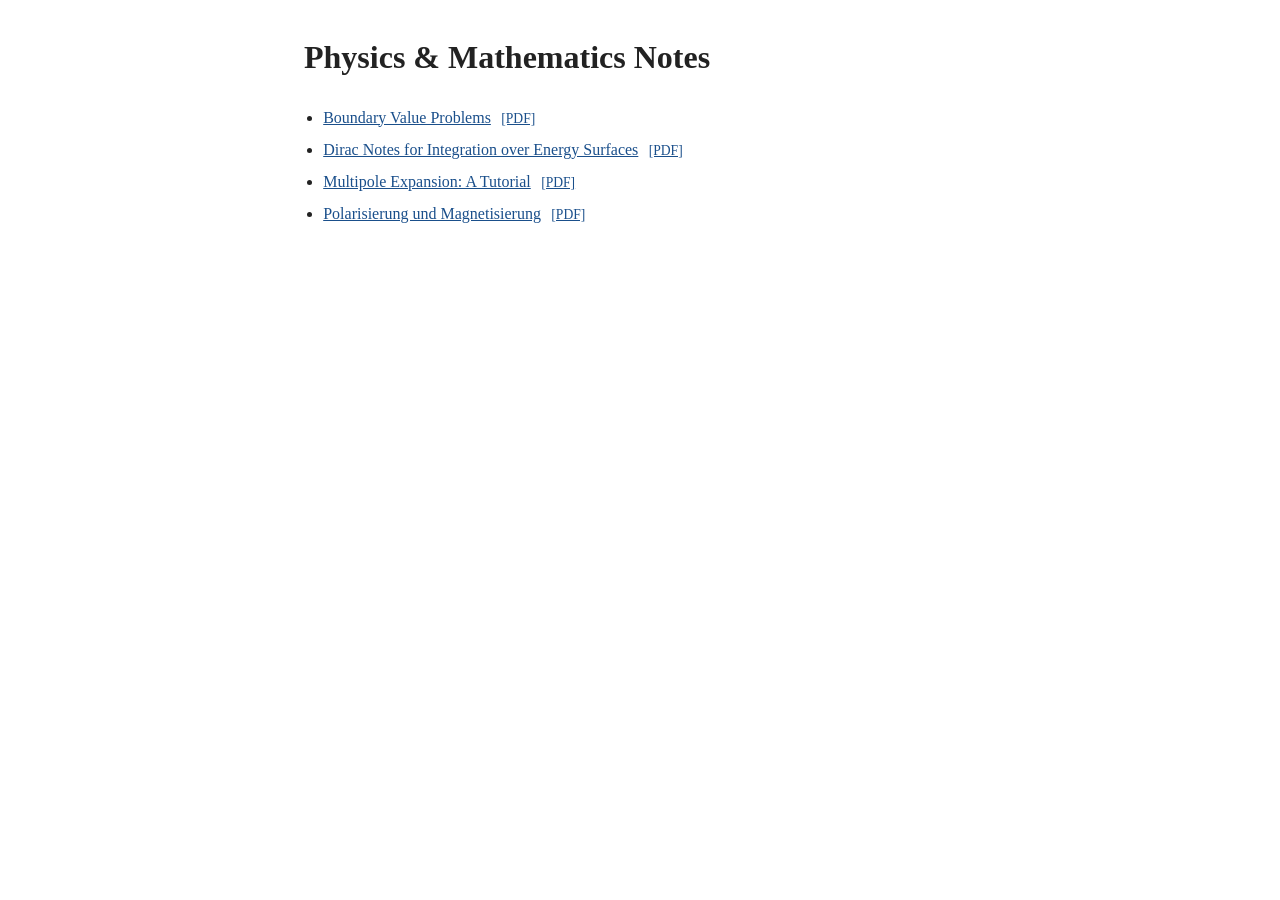
<file: index.html>
<!DOCTYPE html>
<html lang="en">
<head>
<meta charset="UTF-8" />
<meta name="viewport" content="width=device-width, initial-scale=1.0" />
<title>Physics &amp; Mathematics Notes</title>
<meta name="description" content="Short notes on physics and mathematics, available as HTML and PDF." />
<link rel="stylesheet" href="style.css" />
</head>
<body>
<h1>Physics &amp; Mathematics Notes</h1>
<ul class="notes">
  <li><a href="notes/boundary-value/">Boundary Value Problems</a> <a class="pdf" href="notes/boundary-value/boundary-value.pdf">[PDF]</a></li>
  <li><a href="notes/dirac/">Dirac Notes for Integration over Energy Surfaces</a> <a class="pdf" href="notes/dirac/dirac.pdf">[PDF]</a></li>
  <li><a href="notes/multipole/">Multipole Expansion: A Tutorial</a> <a class="pdf" href="notes/multipole/multipole.pdf">[PDF]</a></li>
  <li><a href="notes/polarisierung-magnetisierung/">Polarisierung und Magnetisierung</a> <a class="pdf" href="notes/polarisierung-magnetisierung/polarisierung-magnetisierung.pdf">[PDF]</a></li>
</ul>
</body>
</html>
</file>
<file: style.css>
body {
  max-width: 42rem;
  margin: 2rem auto;
  padding: 0 1rem;
  font-family: Georgia, "Times New Roman", serif;
  line-height: 1.6;
  color: #222;
  background: #fff;
}

a { color: #1a4f8b; }

.notes { padding-left: 1.2rem; }
.notes li { margin: 0.4rem 0; }
.notes .pdf { font-size: 0.85em; margin-left: 0.4rem; }
</file>
